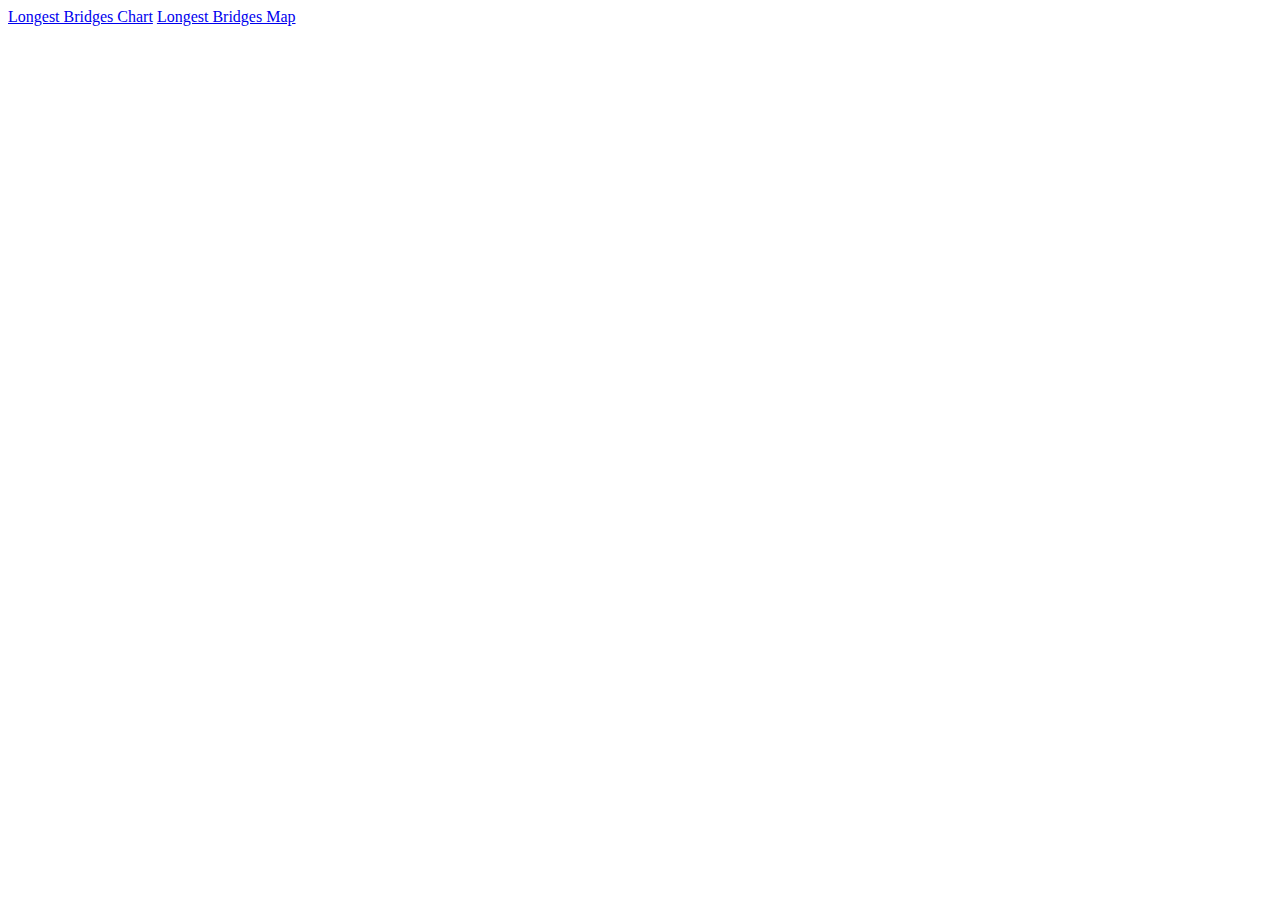
<file: index.html>
<!DOCTYPE html>
<html>  
<body>
    <!-- Links to the Chart and Map files -->
    <a href="https://gorbulasdev.github.io/web_week_lab_6/longest_bridges_chart.html">Longest Bridges Chart</a>
    <a href="https://gorbulasdev.github.io/web_week_lab_6/longest_bridges_maps.html">Longest Bridges Map</a>
</body>
</html>
</file>
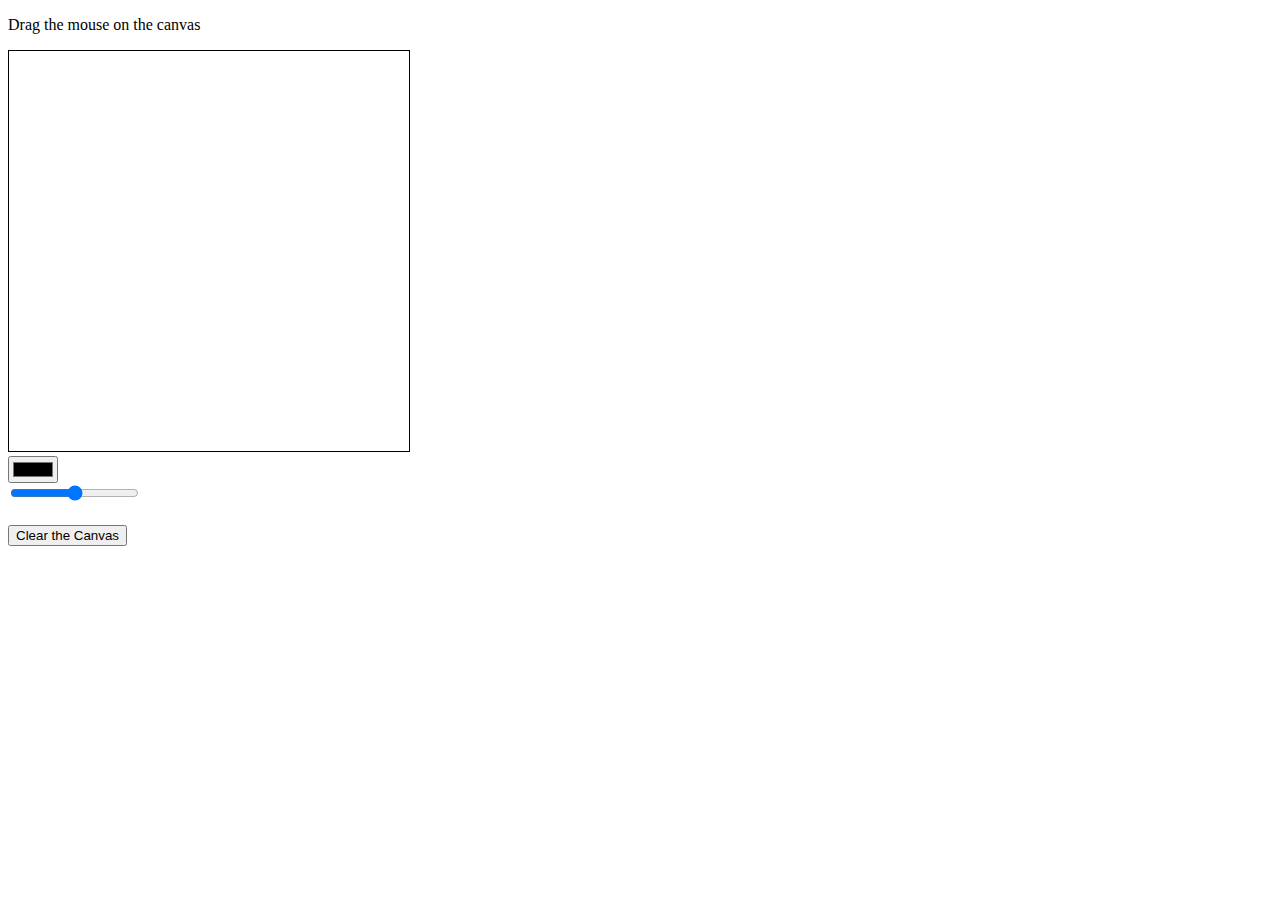
<file: mouse_drag.html>
<!DOCTYPE html>
<html lang="en">
<head>
  <meta charset="UTF-8">
  <title>Mouse Events</title>

  <style>

    #canvas {
      border: 1px black solid;
    }

    #color {
        display: block;
    }

    #clear {
      display: block;
      margin-top: 20px;
    }
  </style>

</head>
<body>


<P>Drag the mouse on the canvas</P>
<canvas id="canvas" height="400" width="400"></canvas>

<input id="color" type="color">
<input id="range" type="range">
<button id="clear">Clear the Canvas</button>

<script>

  let canvas = document.querySelector('#canvas')
  let context = canvas.getContext('2d')

  let colorInput = document.querySelector('#color')
  let rangeInput = document.querySelector('#range')
  let clearButton = document.querySelector('#clear')
  
  // Keep track of whether the mouse button has been pressed down or not.
  // Think of this as whether the user is drawing or not, is their brush on the canvas?
  let mousedown = false 

  canvas.addEventListener('mousedown', function() {
    mousedown = true
  })

  canvas.addEventListener('mouseup', function() {
    mousedown = false 
  })

  // If mouse leaves the canvas then stop drawing
  canvas.addEventListener('mouseout', function() {
    mousedown = false
  })

  // Clear the canvas with a blank screen
  clearButton.addEventListener('click', function () {
    context.clearRect(0, 0, canvas.width, canvas.height);
    colorInput.value = '#000000'
    rangeInput.value = '50'
  })

  canvas.addEventListener('mousemove', function() {

    // If the mouse button is not pressed down, do not draw.
    if (!mousedown) { return }

    // event is a built-in variable, contains the event that triggered this function
    // get the x, y location of the event
    let x = event.offsetX
    let y = event.offsetY  

    // Begin a path and add color based on the slider selection, and render it as a circle.
    context.beginPath()
    context.fillStyle = colorInput.value
    context.arc(x, y, rangeInput.value, 0, 2 * Math.PI);
    context.fill()
  })
  
</script>

</body>
</html>
</file>
